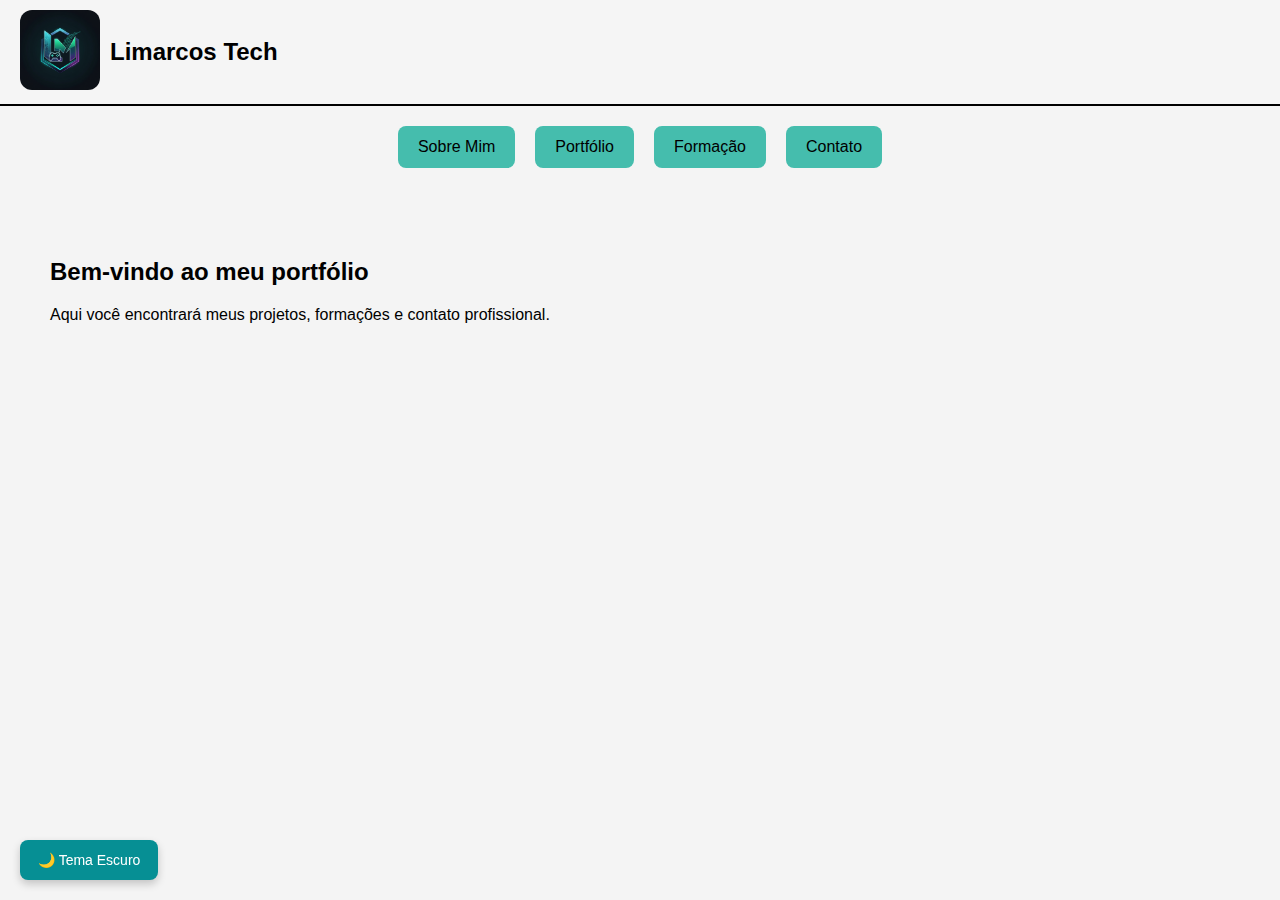
<file: index.html>
<!DOCTYPE html>
<html lang="pt-BR">
<head>
  <meta charset="UTF-8">
  <meta name="viewport" content="width=device-width, initial-scale=1.0">
  <title>Limarcos Tech</title>
  <link rel="stylesheet" href="css/style.css">
</head>
<body>
  <header>
    <div class="logo">
      <a href="index.html"><img src="Logo.png" alt="Logo Limarcos Tech"></a>
      <h1>Limarcos Tech</h1>
    </div>
    <button id="toggle-theme">🌙 Tema Escuro</button>
  </header>

  <nav class="Navigation">
    <a href="sobre.html">Sobre Mim</a>
    <a href="portifolio.html">Portfólio</a>
    <a href="formacao.html">Formação</a>
    <a href="contato.html">Contato</a>
  </nav>

  <main>
    <h2>Bem-vindo ao meu portfólio</h2>
    <p>Aqui você encontrará meus projetos, formações e contato profissional.</p>
  </main>

  <script src="js/script.js"></script>
</body>
</html>
</file>
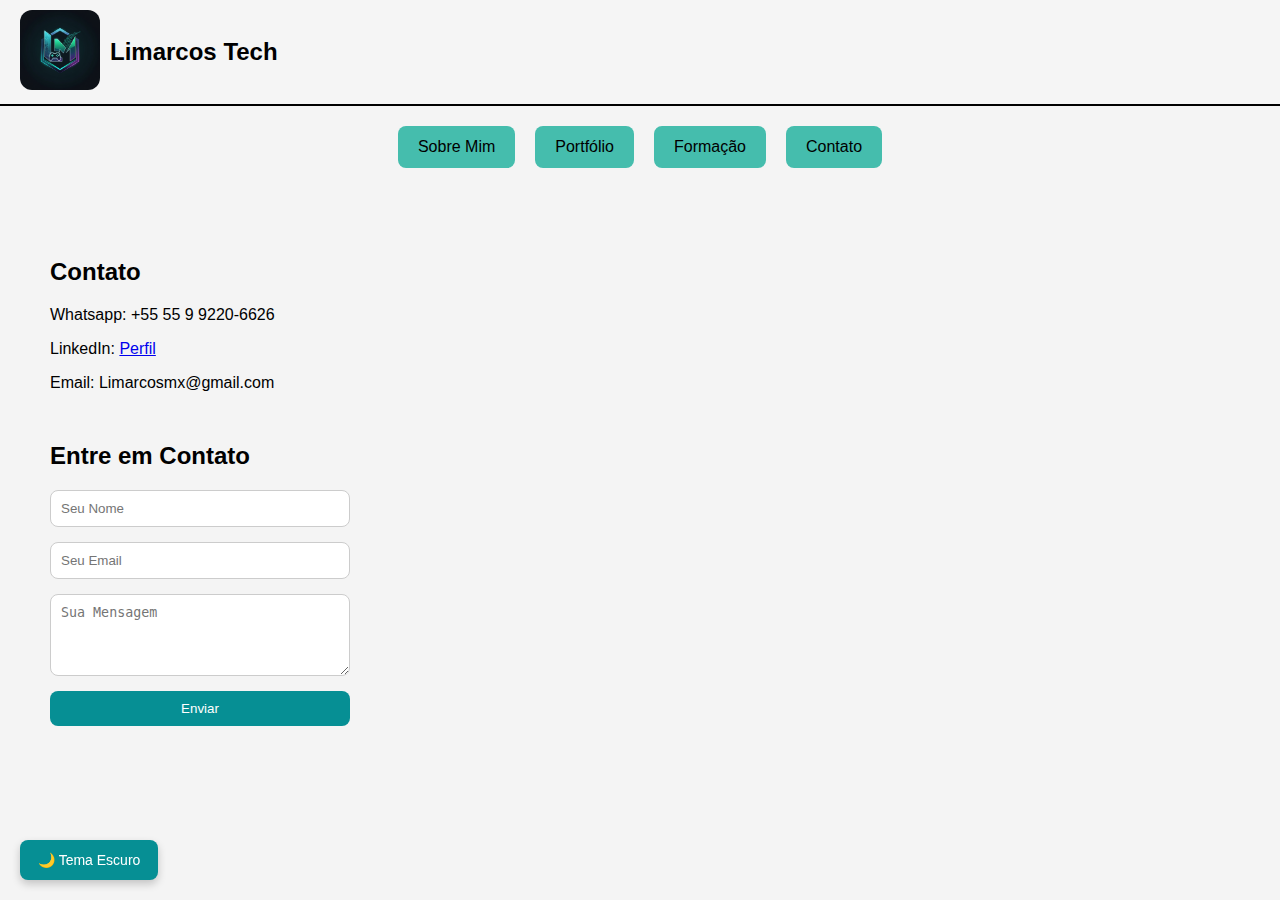
<file: contato.html>
<!DOCTYPE html>
<html lang="pt-BR">
<head>
  <meta charset="UTF-8">
  <meta name="viewport" content="width=device-width, initial-scale=1.0">
  <title>Contato - Limarcos Tech</title>
  <link rel="stylesheet" href="css/style.css">
</head>
<body>
  <header>
    <div class="logo">
      <a href="index.html"><img src="Logo.png" alt="Logo Limarcos Tech"></a>
      <h1>Limarcos Tech</h1>
    </div>
    <button id="toggle-theme">🌙 Tema Escuro</button>
  </header>

  <nav class="Navigation">
    <a href="sobre.html">Sobre Mim</a>
    <a href="portifolio.html">Portfólio</a>
    <a href="formacao.html">Formação</a>
    <a href="contato.html">Contato</a>
  </nav>

  <main>
    <section>
      <h2>Contato</h2>
      <p>Whatsapp: +55 55 9 9220-6626</p>
      <p>LinkedIn: <a href="https://www.linkedin.com/in/marcos-lima-1b9361306">Perfil</a></p>
      <p>Email: Limarcosmx@gmail.com</p>
    </section>

    <section class="form-container">
      <h2>Entre em Contato</h2>
      <form id="contato-form" onsubmit="validarFormulario(event)">
        <input type="text" id="nome" placeholder="Seu Nome" required>
        <input type="email" id="email" placeholder="Seu Email" required>
        <textarea id="mensagem" placeholder="Sua Mensagem" rows="4" required></textarea>
        <button type="submit">Enviar</button>
      </form>
    </section>
  </main>

  <script src="js/script.js"></script>
</body>
</html>
</file>
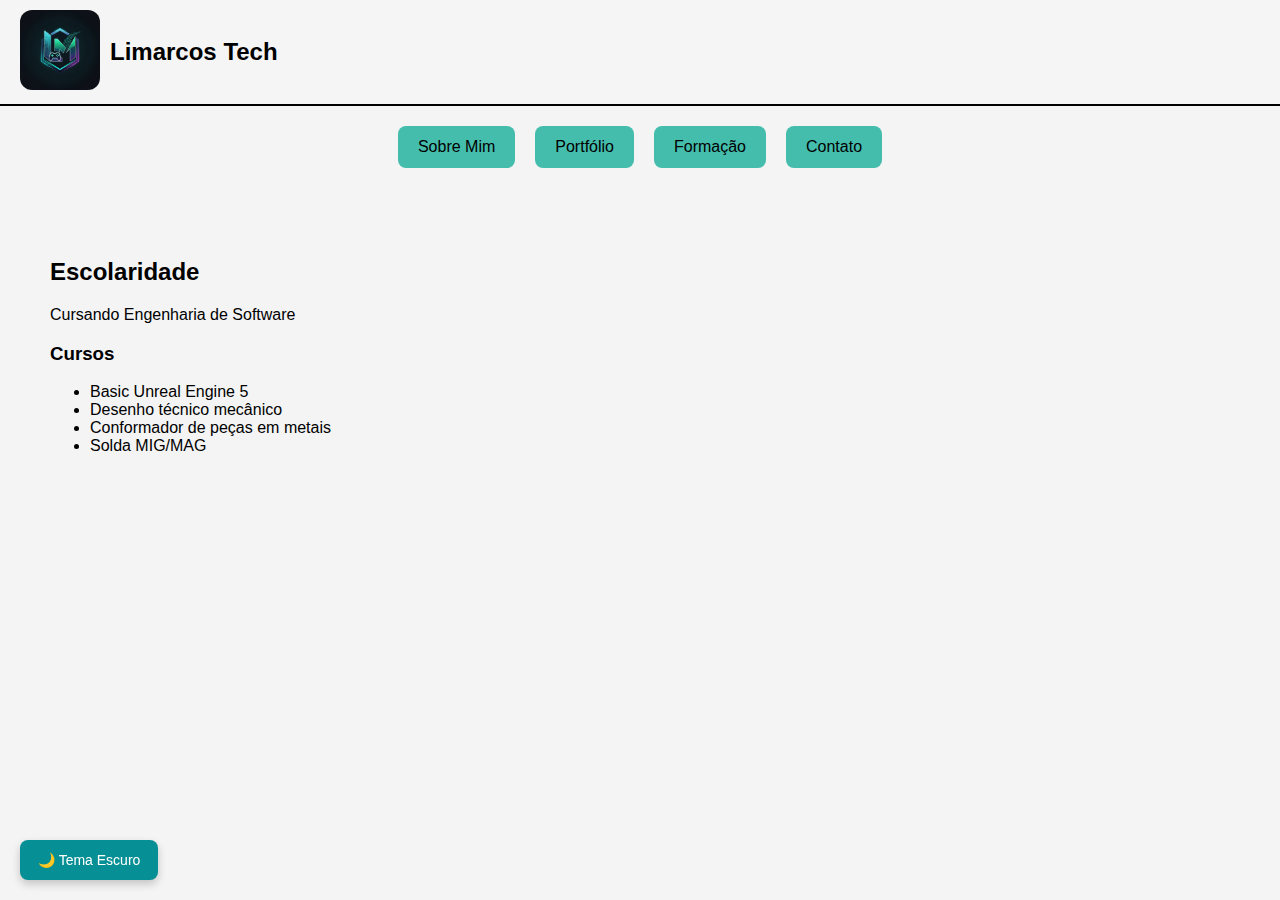
<file: formacao.html>
<!DOCTYPE html>
<html lang="pt-BR">
<head>
  <meta charset="UTF-8">
  <meta name="viewport" content="width=device-width, initial-scale=1.0">
  <title>Formação - Limarcos Tech</title>
  <link rel="stylesheet" href="css/style.css">
</head>
<body>
  <header>
    <div class="logo">
      <a href="index.html"><img src="Logo.png" alt="Logo Limarcos Tech"></a>
      <h1>Limarcos Tech</h1>
    </div>
    <button id="toggle-theme">🌙 Tema Escuro</button>
  </header>

  <nav class="Navigation">
    <a href="sobre.html">Sobre Mim</a>
    <a href="portifolio.html">Portfólio</a>
    <a href="formacao.html">Formação</a>
    <a href="contato.html">Contato</a>
  </nav>

  <main>
    <section>
      <h2>Escolaridade</h2>
      <p>Cursando Engenharia de Software</p>
      <h3>Cursos</h3>
      <ul>
        <li>Basic Unreal Engine 5</li>
        <li>Desenho técnico mecânico</li>
        <li>Conformador de peças em metais</li>
        <li>Solda MIG/MAG</li>
      </ul>
    </section>
  </main>

  <script src="js/script.js"></script>
</body>
</html>
</file>
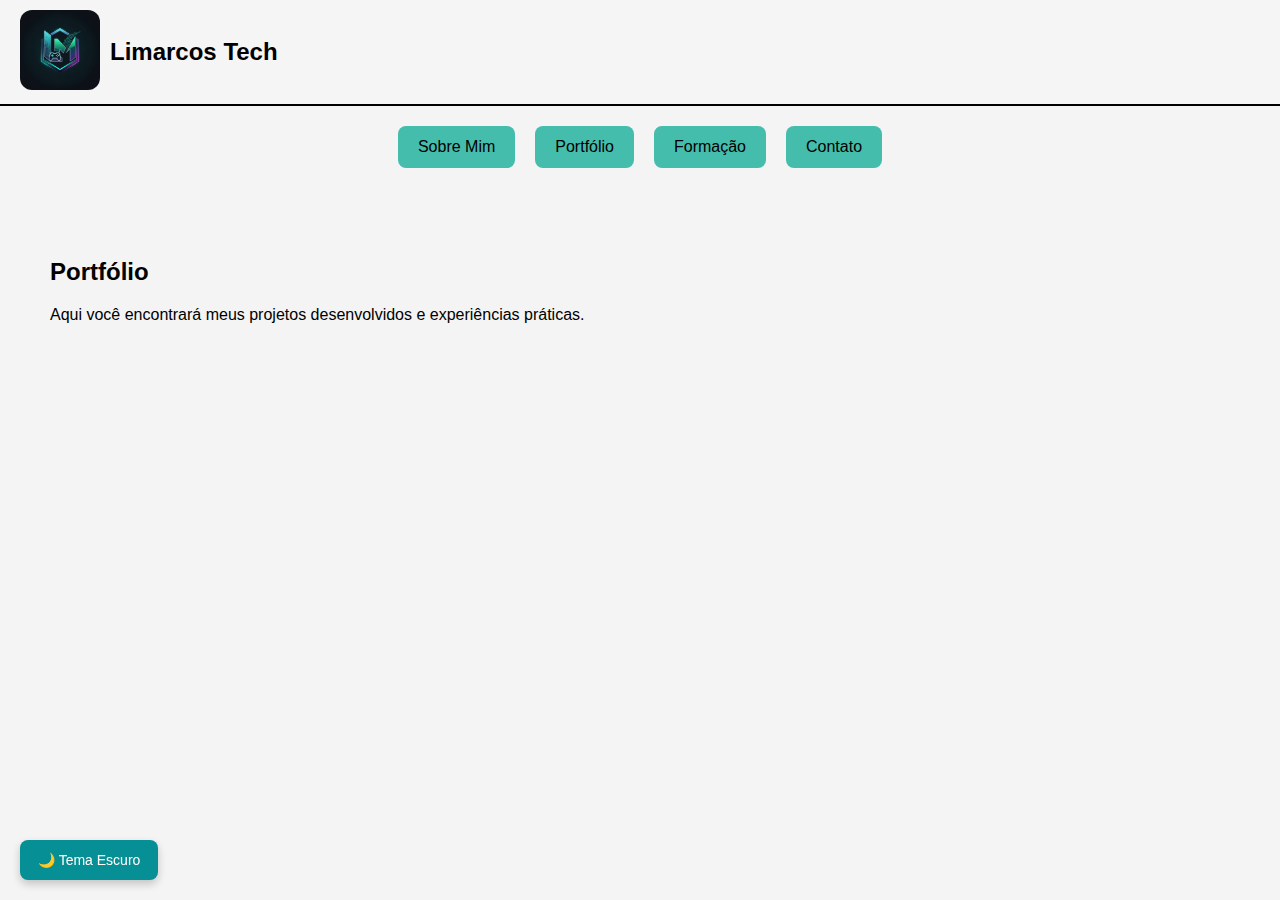
<file: portifolio.html>
<!DOCTYPE html>
<html lang="pt-BR">
<head>
  <meta charset="UTF-8">
  <meta name="viewport" content="width=device-width, initial-scale=1.0">
  <title>Portfólio - Limarcos Tech</title>
  <link rel="stylesheet" href="css/style.css">
</head>
<body>
  <header>
    <div class="logo">
      <a href="index.html"><img src="Logo.png" alt="Logo Limarcos Tech"></a>
      <h1>Limarcos Tech</h1>
    </div>
    <button id="toggle-theme">🌙 Tema Escuro</button>
  </header>

  <nav class="Navigation">
    <a href="sobre.html">Sobre Mim</a>
    <a href="portifolio.html">Portfólio</a>
    <a href="formacao.html">Formação</a>
    <a href="contato.html">Contato</a>
  </nav>

  <main>
    <section>
      <h2>Portfólio</h2>
      <p>Aqui você encontrará meus projetos desenvolvidos e experiências práticas.</p>
    </section>
  </main>

  <script src="js/script.js"></script>
</body>
</html>
</file>
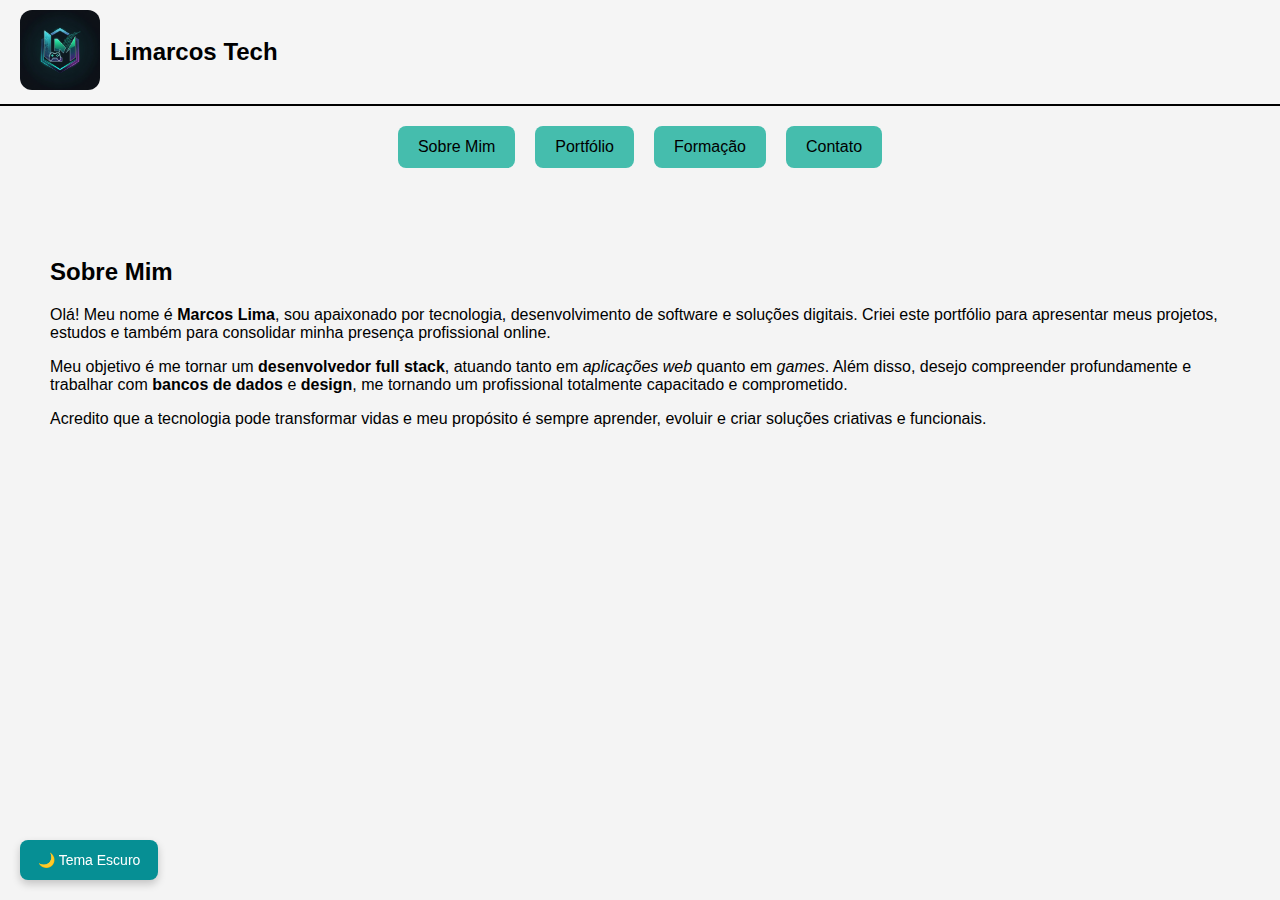
<file: sobre.html>
<!DOCTYPE html>
<html lang="pt-BR">
<head>
  <meta charset="UTF-8">
  <meta name="viewport" content="width=device-width, initial-scale=1.0">
  <title>Sobre Mim - Limarcos Tech</title>
  <link rel="stylesheet" href="css/style.css">
</head>
<body>
  <header>
    <div class="logo">
      <a href="index.html"><img src="Logo.png" alt="Logo Limarcos Tech"></a>
      <h1>Limarcos Tech</h1>
    </div>
    <button id="toggle-theme">🌙 Tema Escuro</button>
  </header>

  <nav class="Navigation">
    <a href="sobre.html">Sobre Mim</a>
    <a href="portifolio.html">Portfólio</a>
    <a href="formacao.html">Formação</a>
    <a href="contato.html">Contato</a>
  </nav>

  <main>
    <section>
      <h2>Sobre Mim</h2>
      <p>
            Olá! Meu nome é <strong>Marcos Lima</strong>, sou apaixonado por tecnologia,
        desenvolvimento de software e soluções digitais.  
        Criei este portfólio para apresentar meus projetos, estudos e também para
        consolidar minha presença profissional online.
        </p>
            Meu objetivo é me tornar um <strong>desenvolvedor full stack</strong>,
        atuando tanto em <em>aplicações web</em> quanto em <em>games</em>.  
        Além disso, desejo compreender profundamente e trabalhar com
        <strong>bancos de dados</strong> e <strong>design</strong>,
        me tornando um profissional totalmente capacitado e comprometido.
        <p>
        Acredito que a tecnologia pode transformar vidas e meu propósito é sempre
        aprender, evoluir e criar soluções criativas e funcionais.
        </p>
         </section>
  </main>

  <script src="js/script.js"></script>
</body>
</html>
</file>
<file: css/style.css>
/* Reset básico */
body {
  margin: 0;
  font-family: Arial, Helvetica, sans-serif;
  background-color: #f4f4f4;
  color: #000;
}

/* Cabeçalho */
header {
  display: flex;
  justify-content: space-between;
  align-items: center;
  background-color: #f5f5f5;
  padding: 10px 20px;
  border-bottom: 2px solid #000;
}

/* Logo */
.logo {
  display: flex;
  align-items: center;
}

.logo img {
  width: 80px;
  height: 80px;
  border-radius: 12px;
  margin-right: 10px;
}

.logo h1 {
  margin: 0;
  font-size: 24px;
}

/* Navegação */
.Navigation {
  display: flex;
  justify-content: center;
  gap: 20px;
  margin: 20px 0;
}

.Navigation a {
  text-decoration: none;
  background-color: #45bdad;
  color: black;
  padding: 12px 20px;
  border-radius: 8px;
  font-size: 16px;
  transition: background 0.3s;
}

.Navigation a:hover {
  background-color: #666;
  color: white;
}

/* Conteúdo principal */
main {
  padding: 50px;
}

section {
  margin-bottom: 50px;
}

/* Formulário */
form {
  display: flex;
  flex-direction: column;
  width: 300px;
}

form input, form textarea {
  padding: 10px;
  margin-bottom: 15px;
  border-radius: 8px;
  border: 1px solid #ccc;
}

form button {
  padding: 10px;
  border: none;
  background-color: #068f94;
  color: white;
  border-radius: 8px;
  cursor: pointer;
}

form button:hover {
  background-color: #04676a;
}

/* Tema escuro */
.dark-mode {
  background-color: #121212;
  color: #f5f5f5;
}

.dark-mode header, .dark-mode nav {
  background-color: #1e1e1e;
}

.dark-mode .Navigation a {
  background-color: #333;
  color: #fff;
}

.dark-mode .Navigation a:hover {
  background-color: #45bdad;
  color: black;
}

/* Botão de tema fixo */
#toggle-theme {
  position: fixed;
  bottom: 20px;
  left: 20px;
  padding: 12px 18px;
  background: #068f94;
  color: white;
  border: none;
  border-radius: 8px;
  cursor: pointer;
  font-size: 14px;
  box-shadow: 0px 4px 8px rgba(0,0,0,0.2);
}

#toggle-theme:hover {
  background: #04676a;
}
</file>
